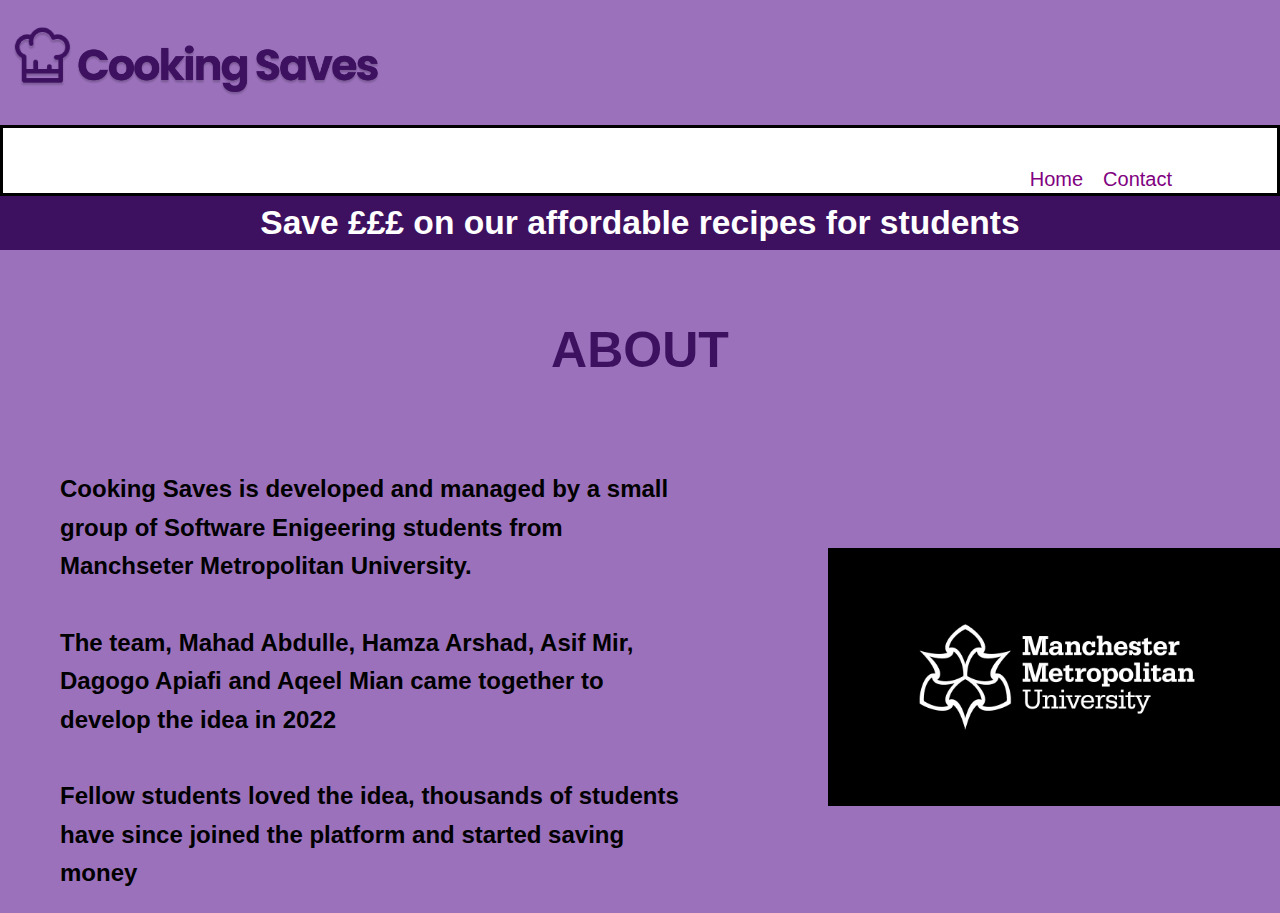
<file: about.html>
<!DOCTYPE html>
<html lang="en">

    <head>
        <meta charset="UTF-8">
        <meta http-equiv="X-UA-Compatible" content="IE=edge">
        <meta name="viewport" content="width=device-width, initial-scale=1.0">
        <title>About</title>
        <link rel="stylesheet" href="https://cdnjs.cloudflare.com/ajax/libs/font-awesome/5.15.1/css/all.min.css"
        integrity="sha512-+4zCK9k+qNFUR5X+cKL9EIR+ZOhtIloNl9GIKS57V1MyNsYpYcUrUeQc9vNfzsWfV28IaLL3i96P9sdNyeRssA=="
        crossorigin="anonymous" />
      <link rel="stylesheet" href="stylesheet.css" />
    </head>

    <body>
        <div class="navigation">    
            <img src="logo.png" alt="logo" id="logo" />
            <div class="navbar">
                
                <a href="./index.html" id="about">Home</a>
                <a href="./contact.html" id="contact">Contact</a>
            </div>
    
            <!-- End of the search bar -->
        </div>
        <div class="announcement-section">
            <h1 id="announcement">Save £££ on our affordable recipes for students</h1>
        </div>
      
        <div>
           <h1 id="about-header">ABOUT</h1> 
        </div>  
      
        <div class="about-container">
            <div id="about-text">
              <p>Cooking Saves is developed and managed by a small group of Software Enigeering students from Manchseter Metropolitan University.</p>
              <br/>
              <p>The team, Mahad Abdulle, Hamza Arshad, Asif Mir, Dagogo Apiafi and Aqeel Mian came together to develop the idea in 2022</p>
              <br/>
              <p>Fellow students loved the idea, thousands of students have since joined the platform and started saving money</p>
            </div>
      
            <div>
              <img id="about-image"  src="mmulogo.jpg" alt="Logo of Manchester Metropolitan University">
            </div>
        </div>
      </body>

</html>
</file>
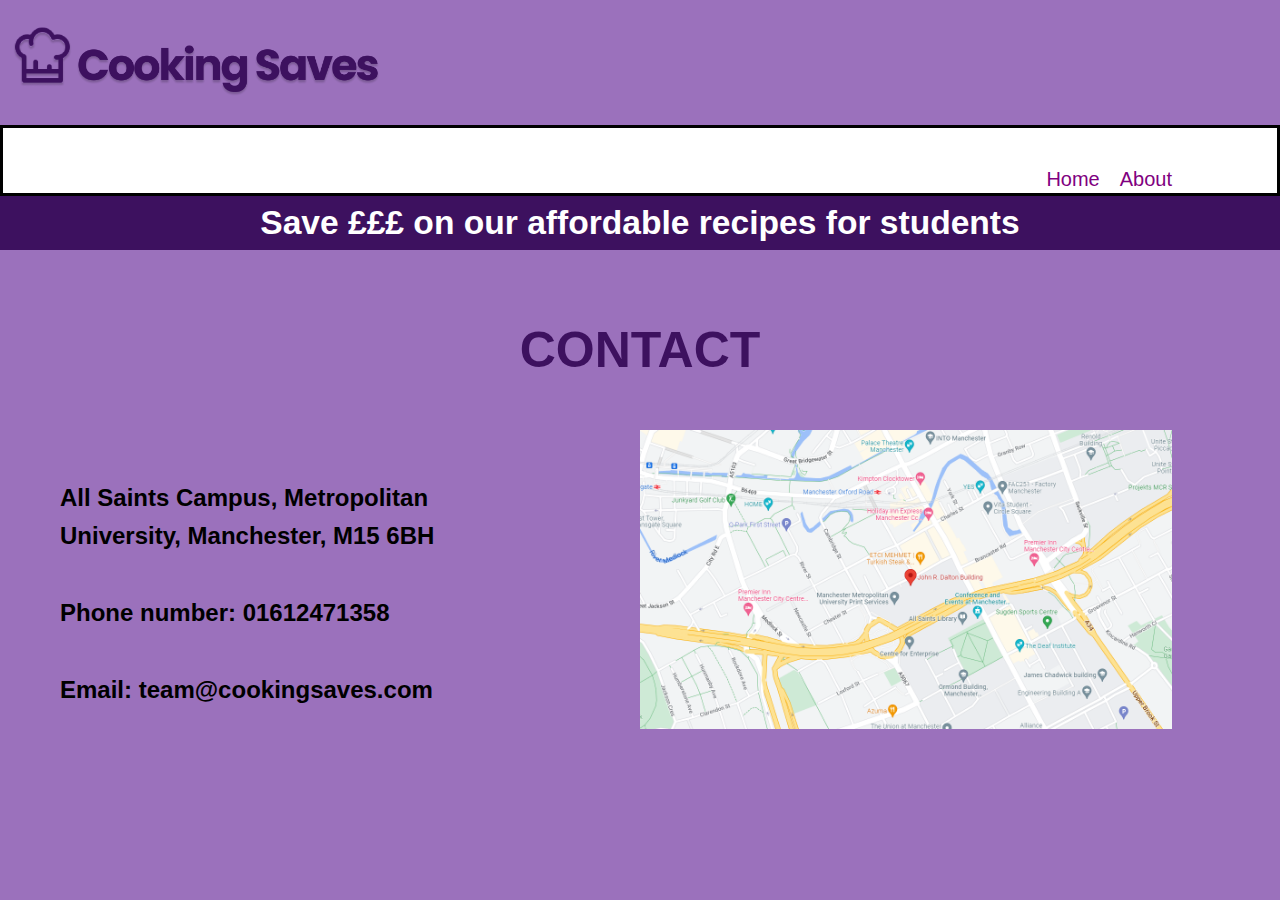
<file: contact.html>
<!DOCTYPE html>
<html lang="en">
<head>
    <meta charset="UTF-8">
    <meta http-equiv="X-UA-Compatible" content="IE=edge">
    <meta name="viewport" content="width=device-width, initial-scale=1.0">
    <title>Contact</title>
    <link rel="stylesheet" href="https://cdnjs.cloudflare.com/ajax/libs/font-awesome/5.15.1/css/all.min.css"
    integrity="sha512-+4zCK9k+qNFUR5X+cKL9EIR+ZOhtIloNl9GIKS57V1MyNsYpYcUrUeQc9vNfzsWfV28IaLL3i96P9sdNyeRssA=="
    crossorigin="anonymous" />
  <link rel="stylesheet" href="stylesheet.css" />
</head>

<body>
    <div class="navigation">
      <img src="logo.png" alt="logo" id="logo" />
      <div class="navbar">
        
        <a href="./index.html" id="about">Home</a>
        <a href="./about.hmtl" id="contact">About</a>
      </div>
  
      <!-- End of the search bar -->
    </div>
    <div class="announcement-section">
      <h1 id="announcement">Save £££ on our affordable recipes for students</h1>
    </div>
  
    <div>
       <h1 id="contact-header">CONTACT</h1> 
    </div>  
  
    <div class="contact-container">
        <div id="contact-text">
          <p>All Saints Campus, Metropolitan University, Manchester, M15 6BH</p>
          <br/>
          <p>Phone number: 01612471358</p>
          <br/>
          <p>Email: team@cookingsaves.com</p>
        </div>
  
        <div>
          <img id="contact-image"  src="map.PNG" alt="Map of Manchester Metropolitan University Campus">
        </div>
    </div>
  </body>
  </html>
</file>
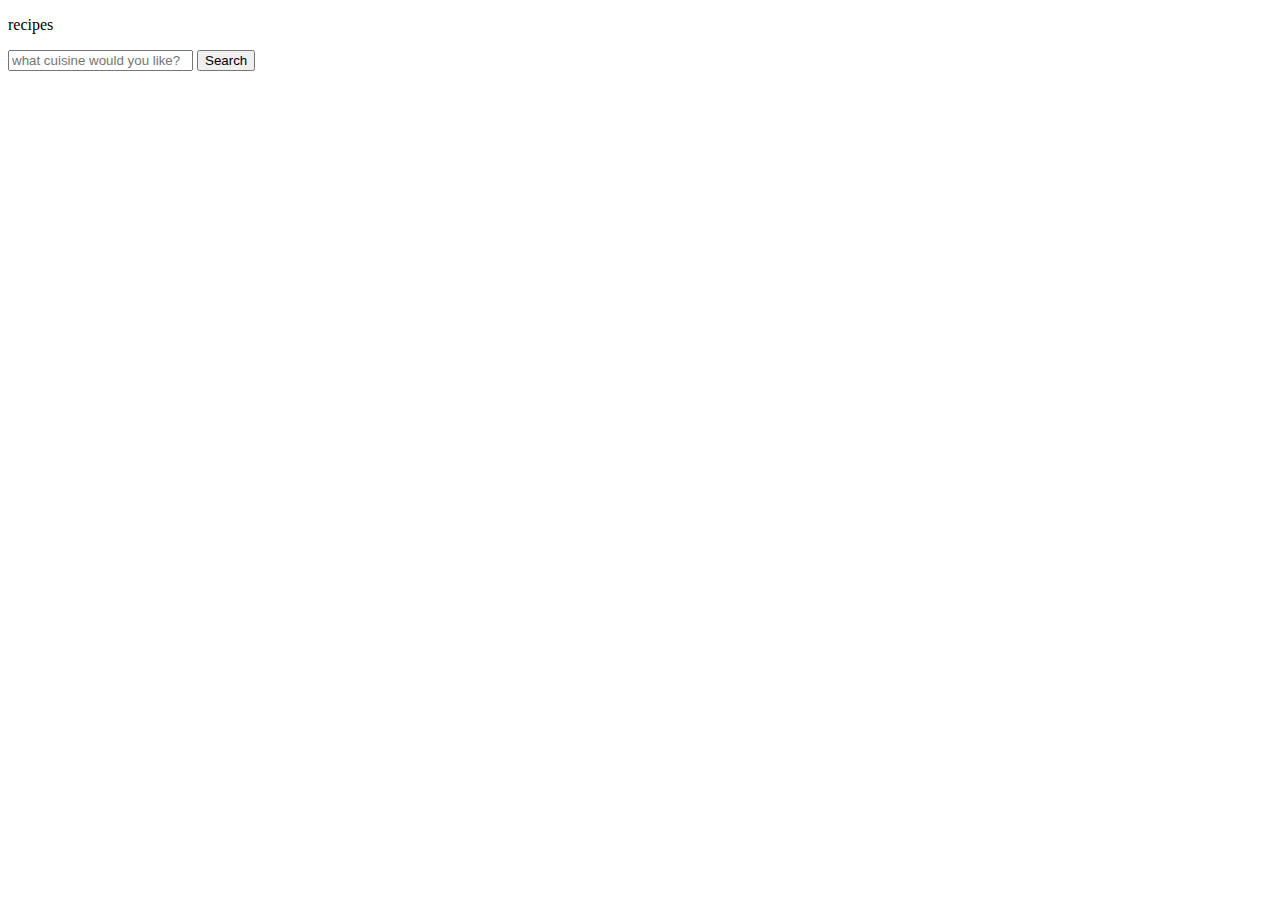
<file: temphtmlforbackend.html>
<!DOCTYPE html>
<html lang="en">
<head>
    <meta charset="UTF-8">
    <meta http-equiv="X-UA-Compatible" content="IE=edge">
    <meta name="viewport" content="width=device-width, initial-scale=1.0">
    <title>testwebsite</title>
    
</head>
<body>
    <p>recipes</p>
    <form>
    <input type="text" value="" id= "input1"placeholder="what cuisine would you like?">
    <input type="submit" id="btn" value="Search">

    </form> 
    <div id="id-text">
        <h1></h1>

    </div>
 




     <script src="script.js"></script>
</body>
</html>
</file>
<file: stylesheet.css>
/*////////////////////////HEADER PART OF THE HTML  ////////////////////*/

* {
    margin: 0;
    padding: 0;
}

#announcement {
    /* This is the part that changes the position and color of the "Save £££" txt */
    color: white;
    display: flex;
    justify-content: center;
}

.announcement-section {
    /* This is the purple background behind the "Save £££..." txt */
    background-color: #3D115F;
}

@media(max-width:700px){
    .announcement-section{
        text-align: center;
    }
}

.navigation {
    width: 100%;
    padding: 0%;
}

.navbar {
    /* This is the background of the navbar (The recipies cuisines etc part) */
    display: flex;
    justify-content: right;
    align-content: space-evenly;
    background-color: white;
    padding: 0vw;
    border: solid;
}


/* .navbarHead {
    This is the text inside the navbar
    padding-top: 2vw;
    text-align: center;
    padding-right: 5vw;
    color: purple;
    font-size: 20px;
    border: solid;
} */


/* HAD TO SEPARATE ABOUT AND CONTACT INTO THEIR OWN ID'S */

#about {
    color: purple;
    /* border: solid; */
    margin-top: 35px;
    margin-right: 100px;
    height: 30px;
    font-size: 20px;
    transform: translate(75px,0px);
}

#contact {
    color: purple;
    /* border: solid; */
    margin-top: 35px;
    margin-right: 100px;
    height: 30px;
    font-size: 20px;
    transform: translate(-5px,0px);
}

@media(max-width:700px){
    #about{
        transform: translate(150px,0px);
    }
    #contact{
        transform: translate(65px,0px);
    }
}



/* Making the search bar  */


/* .search{ 
    position: relative;
    /* right: 90.5%; 
    bottom: 50px;
    align-items: center;
    width: 180px;
    height: 20px;
    border-radius: 40px;
    padding: 15px;
    background: #9c88ff;
} */

.search-control,
.search-btn {
    width: 100%;
}

.search-control {
    color: var(--tenne-tawny);
    border-top-left-radius: 2rem;
    border-bottom-left-radius: 2rem;
}

.search-control::placeholder {
    color: var(--tenne-tawny);
}

.search-btn {
    width: 55px;
    height: 55px;
    font-size: 1.8rem;
    background: var(--tenne-tawny);
    color: #fff;
    border: none;
    border-top-right-radius: 2rem;
    border-bottom-right-radius: 2rem;
    transition: all 0.4s linear;
    -webkit-transition: all 0.4s linear;
    -moz-transition: all 0.4s linear;
    -ms-transition: all 0.4s linear;
    -o-transition: all 0.4s linear;
}

.search-btn:hover {
    background: var(--tenne-tawny-dark);
}

#logo {
    width: 400px;
}

a:link {
    text-decoration: none;
}

a:visited {
    text-decoration: none;
}

a:hover {
    text-decoration: underline;
}


/*////////////////////////END OF HEADER PART OF THE HTML  ////////////////////*/

body {
    background-color: #9b71bc;
    font-family: Arial, Helvetica, sans-serif;
}

.header-grid {
    display: flex;
    justify-content: center;
    /* margin-left: 10vw; */
}

.hgrid-item {
    display: inline-block;
    background-color: white;
    border-radius: 8%;
    box-shadow: 0 0 20px 0px #3D115F;
    color: #3D115F;
    font-family: Arial, Helvetica, sans-serif;
    font-weight: 600;
    padding-left: 1vw;
    padding-right: 1vw;
    padding-top: 40px;
    /* 2% also works ish for padding top */
    padding-bottom: -1vh;
    margin-left: 10vw;
    margin-top: 20px;
    text-align: center;
    min-width: 300px;
    height: 100px;
    border: solid;
}

.hgrid-item-text {
    margin-left: 10vw;
}

.number1 {
    position: relative;
    left: 9%;
    bottom: 11vh;
    color: white;
    background-color: #3D115F;
    font-family: Arial, Helvetica, sans-serif;
    font-weight: 600;
    border-radius: 50%;
    text-align: center;
    width: 2%;
    height: 10%;
    border: solid;
}

.number2 {
    position: relative;
    left: 37.5%;
    bottom: 14vh;
    color: white;
    background-color: #3D115F;
    font-family: Arial, Helvetica, sans-serif;
    font-weight: 600;
    border-radius: 50%;
    text-align: center;
    width: 2%;
    height: 10%;
    border: solid;
}

.number3 {
    position: relative;
    left: 66.5%;
    bottom: 17vh;
    color: white;
    background-color: #3D115F;
    font-family: Arial, Helvetica, sans-serif;
    font-weight: 600;
    border-radius: 100%;
    text-align: center;
    width: 2%;
    height: 10%;
    border: solid;
}

#favouritesID {
    color: white;
}

.cuisine {
    border: solid;
}

#cusineID {
    color: white;
}

.imageElement {
    margin-top: 10px;
    height: 83%;
    transform: translate(0px,-12px)
}

@import url('https://fonts.googleapis.com/css2?family=Poppins:wght@200;300;400;500;600;700;800;900&display=swap');
* {
    padding: 0;
    margin: 0;
    box-sizing: border-box;
}

:root {
    --tenne-tawny: #3D115F;
    --tenne-tawny-dark: #3D115F;
}

body {
    font-weight: 300;
    font-size: 1.05rem;
    line-height: 1.6;
    font-family: 'Poppins', sans-serif;
}


/*  */

.btn {
    font-family: inherit;
    cursor: pointer;
    outline: 0;
    font-size: 1.05rem;
}

.text {
    opacity: 0.8;
}

.title {
    font-size: 2rem;
    margin-bottom: 1rem;
    text-align: center;
}

@media(max-width:700px){
    .title{
        font-size: small;
    }
    .title2{
        transform: translate(0px,-10px);
    }
}


/*  */

.meal-wrapper {
    max-width: 1280px;
    margin: 0 auto;
    padding: 2rem;
    background: #fff;
    text-align: center;
}

.meal-search {
    margin: 2rem 0;
}

.meal-search cite {
    font-size: 1rem;
}

.meal-search-box {
    position: relative;
    left: 100px;
    margin: 1.2rem 0;
    margin-right: -20vw;
    display: flex;
    /* align-items: stretch; */
}

@media(max-width:700px){
    .meal-search-box{
        transform: translate(-90px,0px);
    }
}

.search-control,
.search-btn {
    width: 100%;
}

.search-control {
    padding: 0 1rem;
    font-size: 1.1rem;
    font-family: inherit;
    outline: 0;
    border: 1px solid var(--tenne-tawny);
    color: var(--tenne-tawny);
    border-top-left-radius: 2rem;
    border-bottom-left-radius: 2rem;
}

.search-control::placeholder {
    color: var(--tenne-tawny);
}

.search-btn {
    width: 55px;
    height: 55px;
    font-size: 1.8rem;
    background: var(--tenne-tawny);
    color: #fff;
    border: none;
    border-top-right-radius: 2rem;
    border-bottom-right-radius: 2rem;
    transition: all 0.4s linear;
    -webkit-transition: all 0.4s linear;
    -moz-transition: all 0.4s linear;
    -ms-transition: all 0.4s linear;
    -o-transition: all 0.4s linear;
}

.search-btn:hover {
    background: var(--tenne-tawny-dark);
}

.meal-result {
    margin-top: 4rem;
}

#meal {
    margin: 2.4rem 0;
}

.meal-item {
    border-radius: 1rem;
    -webkit-border-radius: 1rem;
    -moz-border-radius: 1rem;
    -ms-border-radius: 1rem;
    -o-border-radius: 1rem;
    overflow: hidden;
    box-shadow: 0 4px 21px -12px rgba(0, 0, 0, 0.79);
    margin: 2rem 0;
}

.meal-img img {
    width: 100%;
    display: block;
}

.meal-name {
    padding: 1.5rem 0.5rem;
}

.meal-name h3 {
    font-size: 1.4rem;
}

.summary-btn {
    text-decoration: none;
    color: #fff;
    background: var(--tenne-tawny);
    font-weight: 500;
    font-size: 1.1rem;
    padding: 0.75rem 0;
    display: block;
    width: 175px;
    margin: 1rem auto;
    border-radius: 2rem;
    -webkit-border-radius: 2rem;
    -moz-border-radius: 2rem;
    -ms-border-radius: 2rem;
    -o-border-radius: 2rem;
    transition: all 0.4s linear;
    -webkit-transition: all 0.4s linear;
    -moz-transition: all 0.4s linear;
    -ms-transition: all 0.4s linear;
    -o-transition: all 0.4s linear;
}

.summary-btn:hover {
    background: var(--tenne-tawny-dark);
}
.recipe-btn{
    text-decoration: none;
    color: #fff;
    background: var(--tenne-tawny);
    font-weight: 500;
    font-size: 1.1rem;
    padding: 0.75rem 0;
    display: block;
    width: 175px;
    margin: 1rem auto;
    border-radius: 2rem;
    -webkit-border-radius: 2rem;
    -moz-border-radius: 2rem;
    -ms-border-radius: 2rem;
    -o-border-radius: 2rem;
    transition: all 0.4s linear;
    -webkit-transition: all 0.4s linear;
    -moz-transition: all 0.4s linear;
    -ms-transition: all 0.4s linear;
    -o-transition: all 0.4s linear;
}

.recipe-btn:hover {
    background: var(--tenne-tawny-dark);
}



/* meal details */

.meal-details {
    position: fixed;
    top: 50%;
    left: 50%;
    transform: translate(-50%, -50%);
    -webkit-transform: translate(-50%, -50%);
    -moz-transform: translate(-50%, -50%);
    -ms-transform: translate(-50%, -50%);
    -o-transform: translate(-50%, -50%);
    color: #fff;
    background: var(--tenne-tawny);
    border-radius: 1rem;
    -webkit-border-radius: 1rem;
    -moz-border-radius: 1rem;
    -ms-border-radius: 1rem;
    -o-border-radius: 1rem;
    width: 90%;
    height: 90%;
    overflow-y: scroll;
    display: none;
    padding: 2rem 0;
}

.meal-details::-webkit-scrollbar {
    width: 10px;
}

.meal-details::-webkit-scrollbar-thumb {
    background: #f0f0f0;
    border-radius: 2rem;
    -webkit-border-radius: 2rem;
    -moz-border-radius: 2rem;
    -ms-border-radius: 2rem;
    -o-border-radius: 2rem;
}


/* js related */

.showRecipe {
    display: block;
}


.meal-details-content {
    margin: 2rem;
}

.meal-details-content p:not(.recipe-category) {
    padding: 1rem 0;
}

.recipe-close-btn {
    position: absolute;
    right: 2rem;
    top: 2rem;
    font-size: 1.8rem;
    background: #fff;
    border: none;
    width: 35px;
    height: 35px;
    border-radius: 50%;
    -webkit-border-radius: 50%;
    -moz-border-radius: 50%;
    -ms-border-radius: 50%;
    -o-border-radius: 50%;
    display: flex;
    align-items: center;
    justify-content: center;
    opacity: 0.9;
}

.recipe-title {
    letter-spacing: 1px;
    padding-bottom: 1rem;
}

.recipe-category {
    background: #fff;
    font-weight: 600;
    color: var(--tenne-tawny);
    display: inline-block;
    padding: 0.2rem 0.5rem;
    border-radius: 0.3rem;
    -webkit-border-radius: 0.3rem;
    -moz-border-radius: 0.3rem;
    -ms-border-radius: 0.3rem;
    -o-border-radius: 0.3rem;
}

.recipe-category {
    background: #fff;
    font-weight: 600;
    color: var(--tenne-tawny);
    display: inline-block;
    padding: 0.2rem 0.5rem;
    border-radius: 0.3rem;
    -webkit-border-radius: 0.3rem;
    -moz-border-radius: 0.3rem;
    -ms-border-radius: 0.3rem;
    -o-border-radius: 0.3rem;
}

.recipe-instruct {
    padding: 1rem 0;
}

.recipe-meal-img img {
    width: 100px;
    height: 100px;
    border-radius: 50%;
    -webkit-border-radius: 50%;
    -moz-border-radius: 50%;
    -ms-border-radius: 50%;
    -o-border-radius: 50%;
    margin: 0 auto;
    display: block;
}

.recipe-link {
    margin: 1.4rem 0;
}

.recipe-link a {
    color: #fff;
    font-size: 1.2rem;
    font-weight: 700;
    transition: all 0.4s linear;
    -webkit-transition: all 0.4s linear;
    -moz-transition: all 0.4s linear;
    -ms-transition: all 0.4s linear;
    -o-transition: all 0.4s linear;
}

.recipe-link a:hover {
    opacity: 0.8;
}


/*  */

.notFound {
    grid-template-columns: 1fr!important;
    color: var(--tenne-tawny);
    font-size: 1.8rem;
    font-weight: 600;
    width: 100%;
}

/* a link style cand color */
a:link {
    color: #B5904B ;
    background-color: transparent;
    text-decoration: none;
  }
  a:visited {
    color: #B5904B;
    background-color: transparent;
    text-decoration: none;
  }
  a:hover {
    color: red;
    background-color: transparent;
    text-decoration: underline;
  }
  a:active {
    color: yellow;
    background-color: transparent;
    text-decoration: underline;
  }




/* Media Queries */

@media screen and (min-width: 600px) {
    .meal-search-box {
        width: 540px;
        margin-left: auto;
        margin-right: auto;
    }
}

@media screen and (min-width: 768px) {
    #meal {
        display: grid;
        grid-template-columns: repeat(2, 1fr);
        gap: 2rem;
    }
    .meal-item {
        margin: 0;
    }
    .meal-details {
        width: 700px;
    }
}

@media screen and (min-width: 992px) {
    #meal {
        grid-template-columns: repeat(3, 1fr);
    }
}

.media-scroller {
    --_spacer: var(--size-3);
    display: grid;
    gap: var(--_spacer);
    grid-auto-flow: column;
    grid-auto-columns: 21%;
    padding: 0 var(--_spacer) var(--_spacer);
    overflow-x: auto;
    overscroll-behavior-inline: contain;
}

.media-element {
    display: grid;
    grid-template-rows: min-content;
    gap: var(--_spacer);
    padding: var(--_spacer);
    background: var(--surface-2);
    border-radius: var(--radius-2);
    box-shadow: var(--shadow-2);
    padding: 15px;
    box-sizing: border-box;
}

@media(max-width:700px){
    .media-element{
        transform: translate(0px,25px);
    }
}

.media-element:hover {
    box-shadow: 0 0 20px 0px #3D115F;
    border-radius: 20%;
    border: solid;
}

.media-element>img {
    inline-size: 100%;
    aspect-ratio: 16 / 9;
    object-fit: cover;
}

.snaps-inline {
    scroll-snap-type: inline mandatory;
    scroll-padding-inline: var(--_spacer, 1rem);
}

.snaps-inline>* {
    scroll-snap-align: start;
}
.carousel{
    display: none;
    width: 100%;
    max-width: 100%;
    max-height: 300px;
    min-width: 100%;
    min-height:30%;
}

  /* About Page */

#about-header {
    text-align: center;
    margin-top: 60px;
    color: #3D115F;
    font-size: 50px;
}

.about-container {
    display: flex;
    flex-direction: row;
    align-items: center;
    justify-items: space-evenly;
}

@media(max-width:700px){
    .about-container{
        text-align: center;
    }
}

#about-image {
    width: 80%;
    margin-left: 120px;
    margin-top: 60px;
}

@media(max-width:700px){
    #about-image{
        transform: translate(-75px,0px);
    }
}

#about-text {
    padding: 20px;
    margin-left: 40px;
    margin-top: 60px;
    font-size: 24px;
    font-weight: 700;
}

   /* Contact Page */

#contact-header {
    text-align: center;
    margin-top: 60px;
    color: #3D115F;
    font-size: 50px;
}

.contact-container {
    display: flex;
    flex-direction: row;
    align-items: center;
    justify-items: space-evenly;
}

#contact-image {
    width: 70%;
    margin-left: 120px;
    margin-top: 40px;
}

@media(max-width:700px){
    #contact-image{
        transform: translate(-67px,0px);
    }
}

#contact-text {
    padding: 20px;
    margin-left: 40px;
    margin-top: 60px;
    font-size: 24px;
    font-weight: 700;
}
</file>
